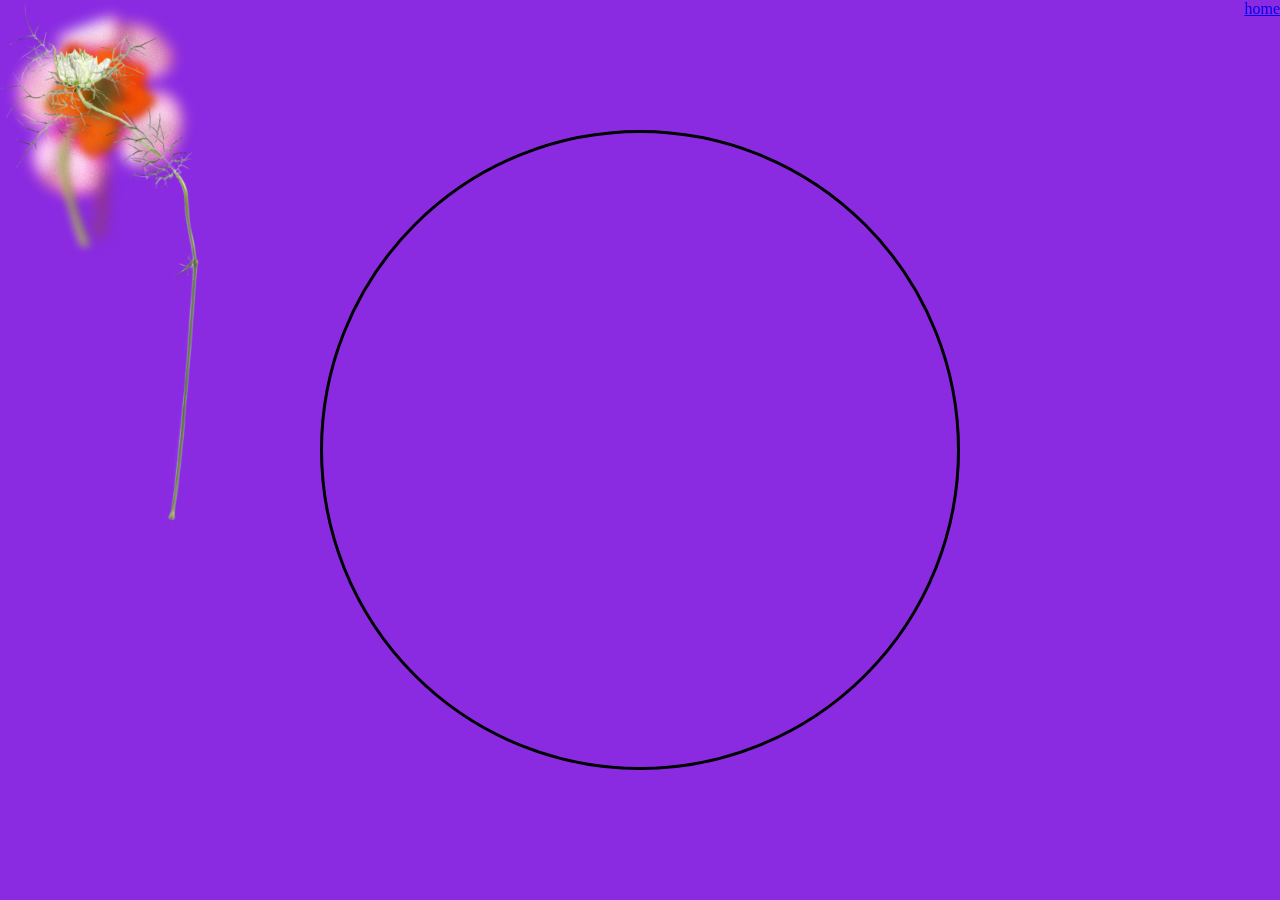
<file: bouquet.html>
<!DOCTYPE html>
<html lang="en">
  <head>
    <meta charset="UTF-8" />
    <meta http-equiv="X-UA-Compatible" content="IE=edge" />
    <meta name="viewport" content="width=device-width, initial-scale=1.0" />
    <title>Bouquet</title>
    <link rel="stylesheet" href="flowers.css" />
  </head>
  <body>
    <a href="/" style="position: fixed; right: 0; top: 0">home</a>
    <div class="circle"></div>
    <img
      src="assets/images/flower-1.png"
      alt=""
      class="flower flower-1"
      draggable="false"
    />
    <img
      src="assets/images/flower-2.png"
      alt=""
      class="flower flower-2"
      draggable="false"
    />
    <img
      src="assets/images/flower-3.png"
      alt=""
      class="flower flower-3"
      draggable="false"
    />
    <script src="draggable-flowers.js"></script>
  </body>
</html>
</file>
<file: flowers.css>
* {
  box-sizing: border-box;
}

body {
  margin: 0;
  padding: 0;
  background-color: blueviolet;
  width: 100vw;
  height: 100vh;
  display: flex;
  align-items: center;
  justify-content: center;
  position: relative;
}

.circle {
  width: 50vw;
  height: 50vw;
  border-radius: 9999px;
  border: 3px solid black;
}

.flower {
  position: absolute;
  width: 200px;
  user-select: none;
  cursor: grab;
}

.is-dragged {
  user-select: auto;
  cursor: grabbing;
}

.flower-1 {
  top: 0;
  left: 0;
}

.flower-2 {
  top: 0;
  left: 0;
}

.flower-3 {
  top: 0;
  left: 0;
}
</file>
